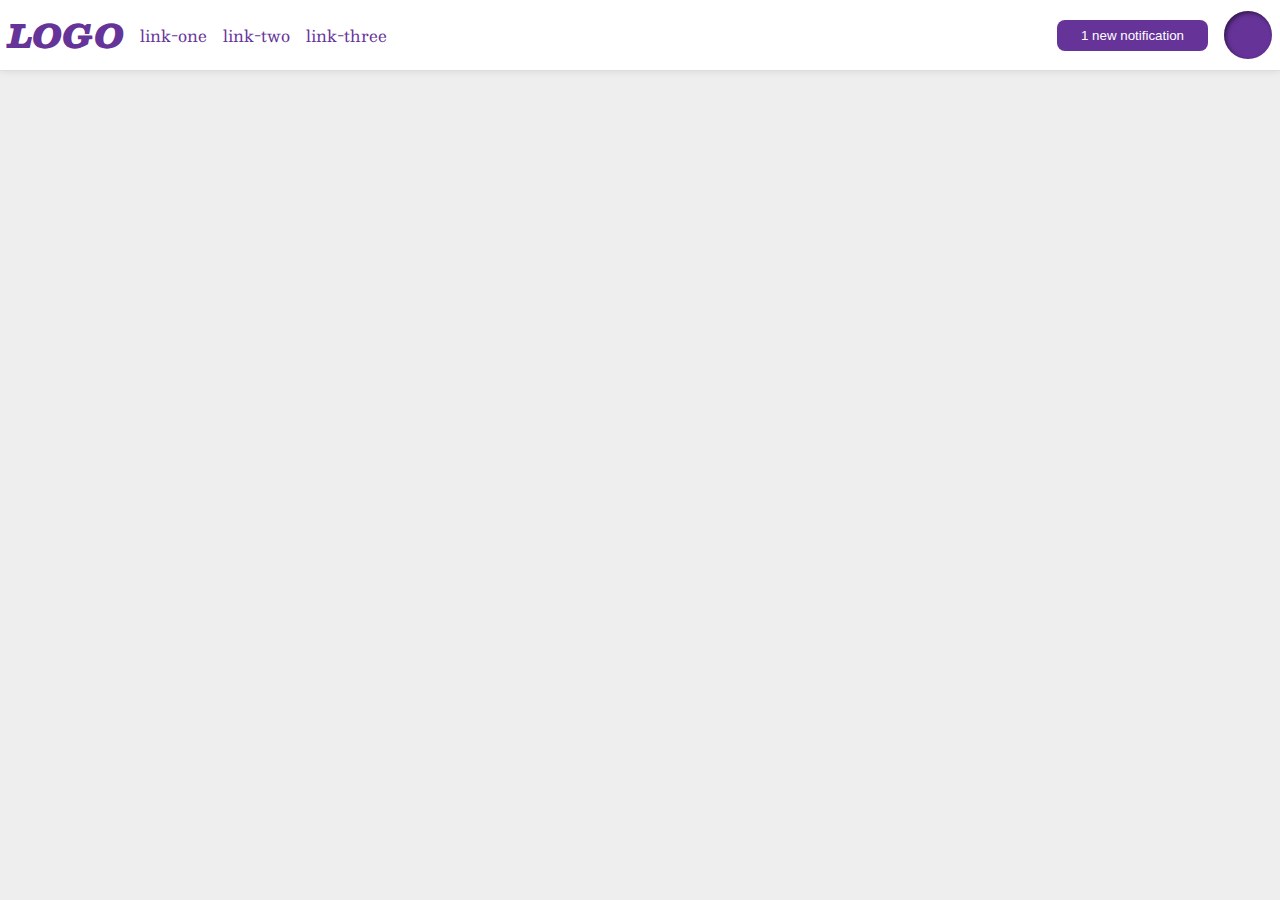
<file: flex/03-flex-header-2/index.html>
<!DOCTYPE html>
<html lang="en">
<head>
  <meta charset="UTF-8">
  <meta http-equiv="X-UA-Compatible" content="IE=edge">
  <meta name="viewport" content="width=device-width, initial-scale=1.0">
  <title>Flex Header 2</title>
  <link rel="stylesheet" href="style.css">
</head>
<body>
  <div class="header">
    <div class="left">
    <div class="logo">
      LOGO
    </div>
    <ul class="links">
      <li><a href="google.com">link-one</a></li>
      <li><a href="google.com">link-two</a></li>
      <li><a href="google.com">link-three</a></li>
    </ul>
      </div>
    <div class="right">
    <button class="notifications">
      1 new notification
    </button>
    <div class="profile-image"></div>
    </div>
  </div>
</body>
</html>
</file>
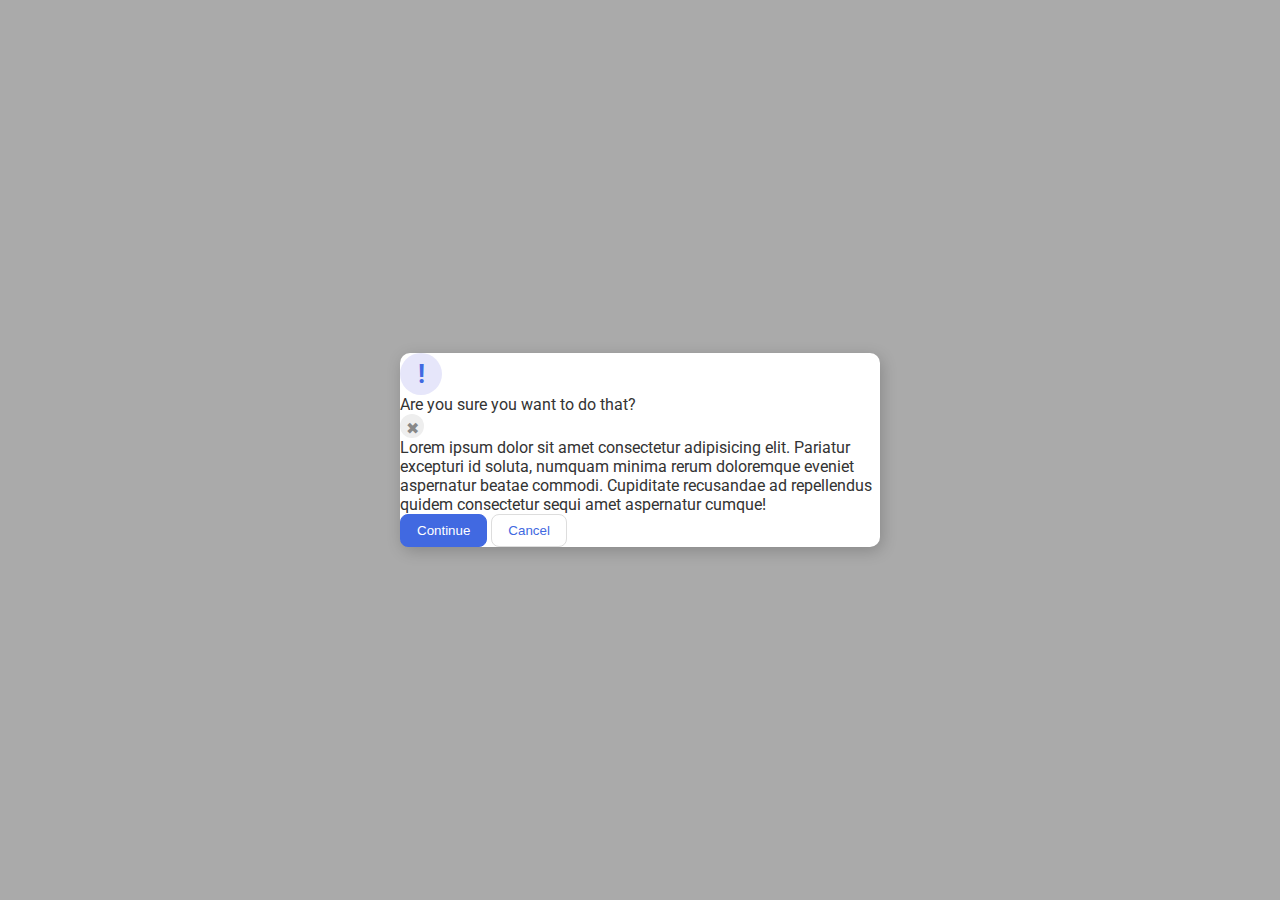
<file: flex/05-flex-modal/index.html>
<!DOCTYPE html>
<html lang="en">
<head>
  <meta charset="UTF-8">
  <meta http-equiv="X-UA-Compatible" content="IE=edge">
  <meta name="viewport" content="width=device-width, initial-scale=1.0">
  <link rel="stylesheet" href="style.css">
  <title>Modal</title>
</head>
<body>
  <div class="modal">
      <div class="top">
    <div class="icon">!</div>
    <div class="header">Are you sure you want to do that?</div>
    <div class="close-button">✖</div>
      </div>
    <div class="text">Lorem ipsum dolor sit amet consectetur adipisicing elit. Pariatur excepturi id soluta, numquam minima rerum doloremque eveniet aspernatur beatae commodi. Cupiditate recusandae ad repellendus quidem consectetur sequi amet aspernatur cumque!</div>
    <button class="continue">Continue</button>
    <button class="cancel">Cancel</button>
  </div>
</body>
</html>
</file>
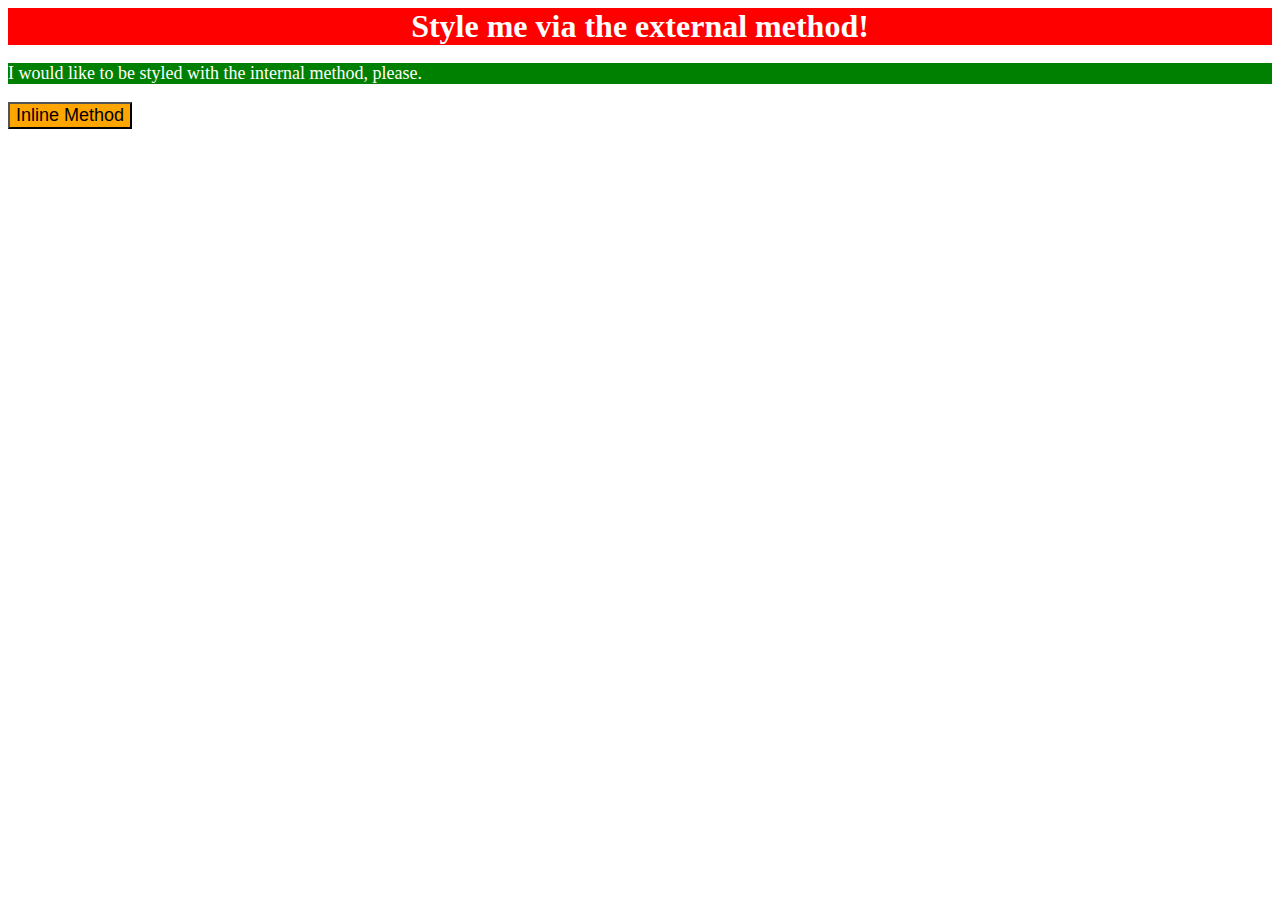
<file: foundations/01-css-methods/index.html>
<!DOCTYPE html>
<html lang="en">
<head>
  <meta charset="UTF-8">
  <meta http-equiv="X-UA-Compatible" content="IE=edge">
  <meta name="viewport" content="width=device-width, initial-scale=1.0">
  <link rel="stylesheet" href="style.css">
  <title>Methods for Adding CSS</title>

  <style>
    p {
      background-color: green;
      color: white;
      font-size: 18px;
    }
  </style>
</head>

<body>
  <div>Style me via the external method!</div>

  <p>I would like to be styled with the internal method, please.</p>

  <button style="background-color: orange; font-size: 18px;">Inline Method</button>

</body>
</html>
</file>
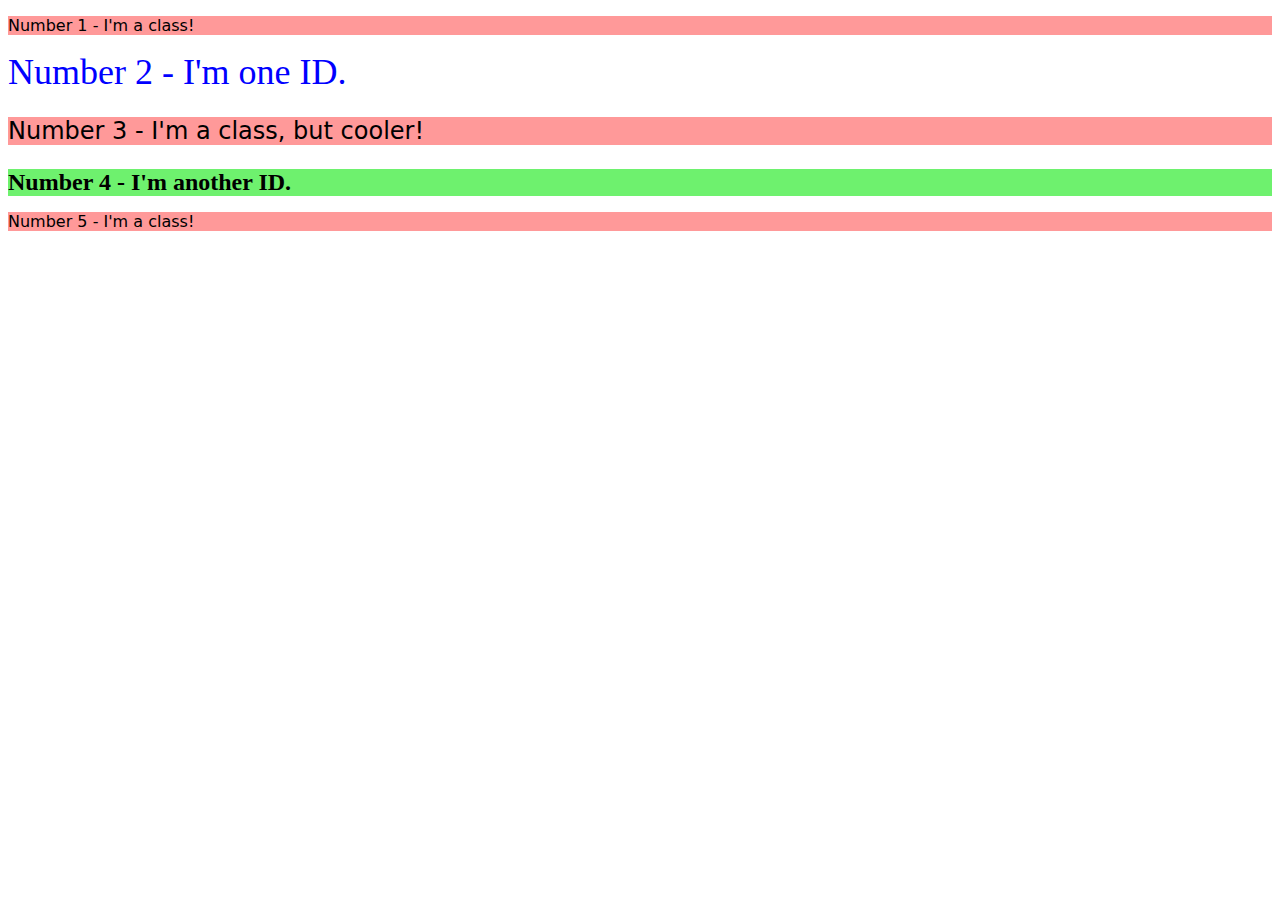
<file: foundations/02-class-id-selectors/index.html>
<!DOCTYPE html>
<html lang="en">
<head>
  <meta charset="UTF-8">
  <meta http-equiv="X-UA-Compatible" content="IE=edge">
  <meta name="viewport" content="width=device-width, initial-scale=1.0">
  <title>Class and ID Selectors</title>
  <link rel="stylesheet" href="style.css">
</head>
<body>
  <p class="odd">Number 1 - I'm a class!</p>
  <div id="number-two">Number 2 - I'm one ID.</div>
  <p class="odd but-different">Number 3 - I'm a class, but cooler!</p>
  <div id="four">Number 4 - I'm another ID.</div>
  <p class="odd">Number 5 - I'm a class!</p>
</body>
</html>
</file>
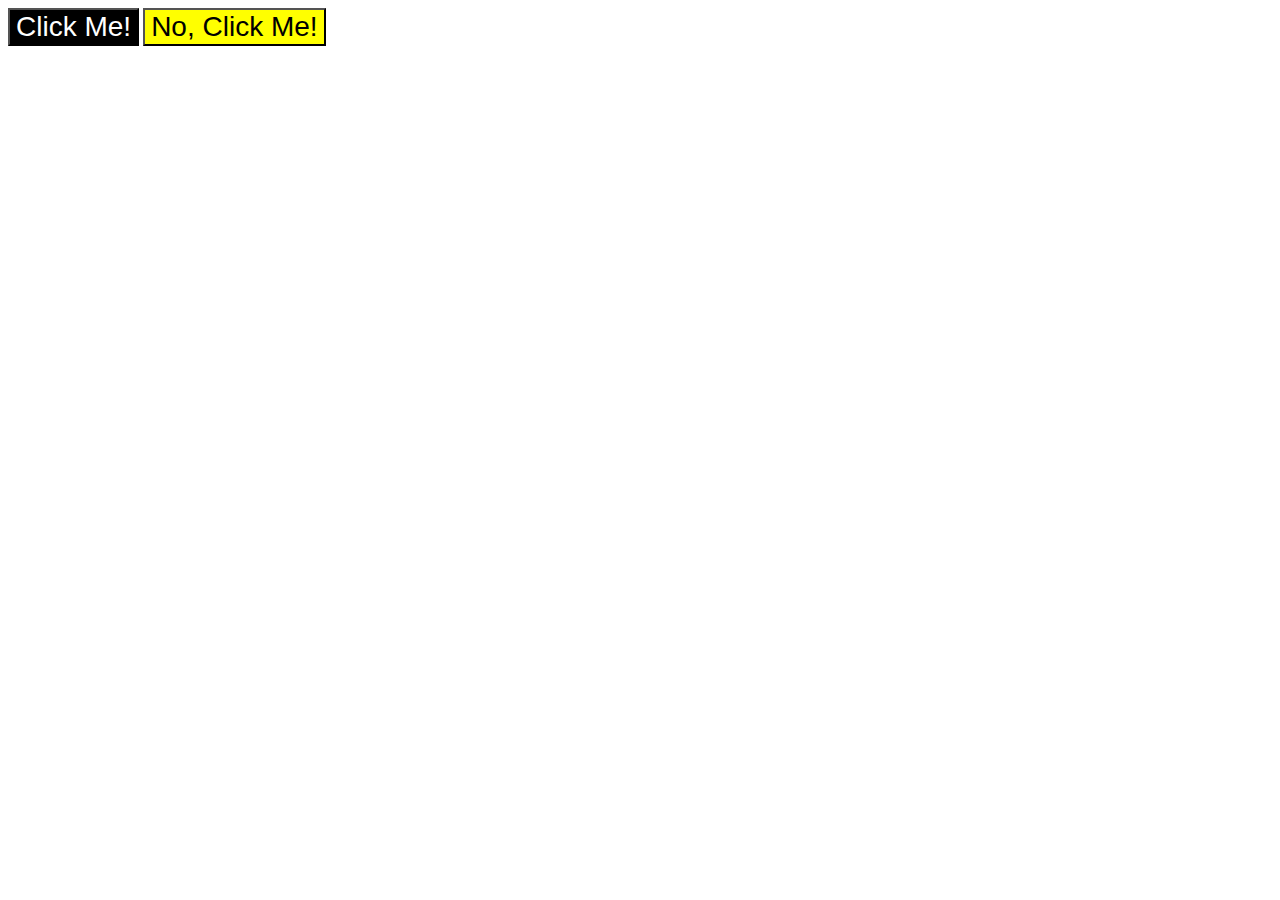
<file: foundations/03-grouping-selectors/index.html>
<!DOCTYPE html>
<html lang="en">
<head>
  <meta charset="UTF-8">
  <meta http-equiv="X-UA-Compatible" content="IE=edge">
  <meta name="viewport" content="width=device-width, initial-scale=1.0">
  <title>Grouping Selectors</title>
  <link rel="stylesheet" href="style.css">
</head>
<body>
  <button class="one both">Click Me!</button>
  <button class="two both">No, Click Me!</button>
</body>
</html>
</file>
<file: flex/03-flex-header-2/style.css>
/* this is some magical font-importing.  
you'll learn about it later. */
@import url('https://fonts.googleapis.com/css2?family=Besley:ital,wght@0,400;1,900&display=swap');

body {
  margin: 0;
  background: #eee;
  font-family: Besley, serif;
}

.header {
  background: white;
  border-bottom: 1px solid #ddd;
  box-shadow: 0 0 8px rgba(0,0,0,.1);
  display: flex;
  justify-content: space-between;
  padding: 8px;
}

.profile-image {
  background: rebeccapurple;
  box-shadow: inset 2px 2px 4px rgba(0,0,0,.5);
  border-radius: 50%;
  width: 48px;
  height:  48px;
}

.logo {
  color: rebeccapurple;
  font-size: 32px;
  font-weight: 900;
  font-style: italic;
}

.left, .right {
  display: flex;
  align-items: center;
  gap: 16px;
}

button {
  border: none;
  border-radius: 8px;
  background: rebeccapurple;
  color: white;
  padding: 8px 24px;
}

a {
  /* this removes the line under our links */
  text-decoration: none;
  color: rebeccapurple;
}

ul {
  list-style-type: none;
  display: flex;
  margin: 0;
  padding: 0;
  gap: 16px;
}
</file>
<file: flex/05-flex-modal/style.css>
@import url('https://fonts.googleapis.com/css2?family=Roboto:wght@400;700&display=swap');

html, body {
  height: 100%;
}

body {
  font-family: Roboto, sans-serif;
  margin: 0;
  background: #aaa;
  color: #333;
  /* I'll give you this one for free lol */
  display: flex;
  align-items: center;
  justify-content: center;
}

.icon, .close-button {
  display: flex;
  justify-content: space-between;
  
}

.modal {
  background: white;
  width: 480px;
  border-radius: 10px;
  box-shadow: 2px 4px 16px rgba(0,0,0,.2);
}

.icon {
  color: royalblue;
  font-size: 26px;
  font-weight: 700;
  background: lavender;
  width: 42px;
  height: 42px;
  border-radius: 50%;
  display: flex;
  align-items: center;
  justify-content: center;
}

.close-button {
  background: #eee;
  border-radius: 50%;
  color: #888;
  font-weight: 400;
  font-size: 16px;
  height: 24px;
  width: 24px;
  display: flex;
  align-items: flex-end;
  justify-content: center;
}

button {
  padding: 8px 16px;
  border-radius: 8px;
}

button.continue {
  background: royalblue;
  border: 1px solid royalblue;
  color: white;
}

button.cancel {
  background: white;
  border: 1px solid #ddd;
  color: royalblue;
}
</file>
<file: foundations/01-css-methods/style.css>
div {
    color: white;
    background-color: red;
    font-size: 32px;
    font-weight: bold;
    text-align: center;
}
</file>
<file: foundations/02-class-id-selectors/style.css>
.odd {
    background-color: rgba(255, 0, 0, 0.4);
    font-family: Verdana, Dejavu Sans, sans-serif;
}
.but-different {
    font-size: 24px;
}
#number-two {
    color: blue;
    font-size: 36px;
}
#four {
    background-color: rgba(13, 231, 13, 0.6);
    font-size: 24px;
    font-weight: bold;
}
</file>
<file: foundations/03-grouping-selectors/style.css>
.one {
    background-color: black;
    color: white;
}
.two {
    background-color: yellow;
}
.both {
    font-size: 28px;
    font-family: Helvetica, 'Times New Roman', sans-serif;
}
</file>
